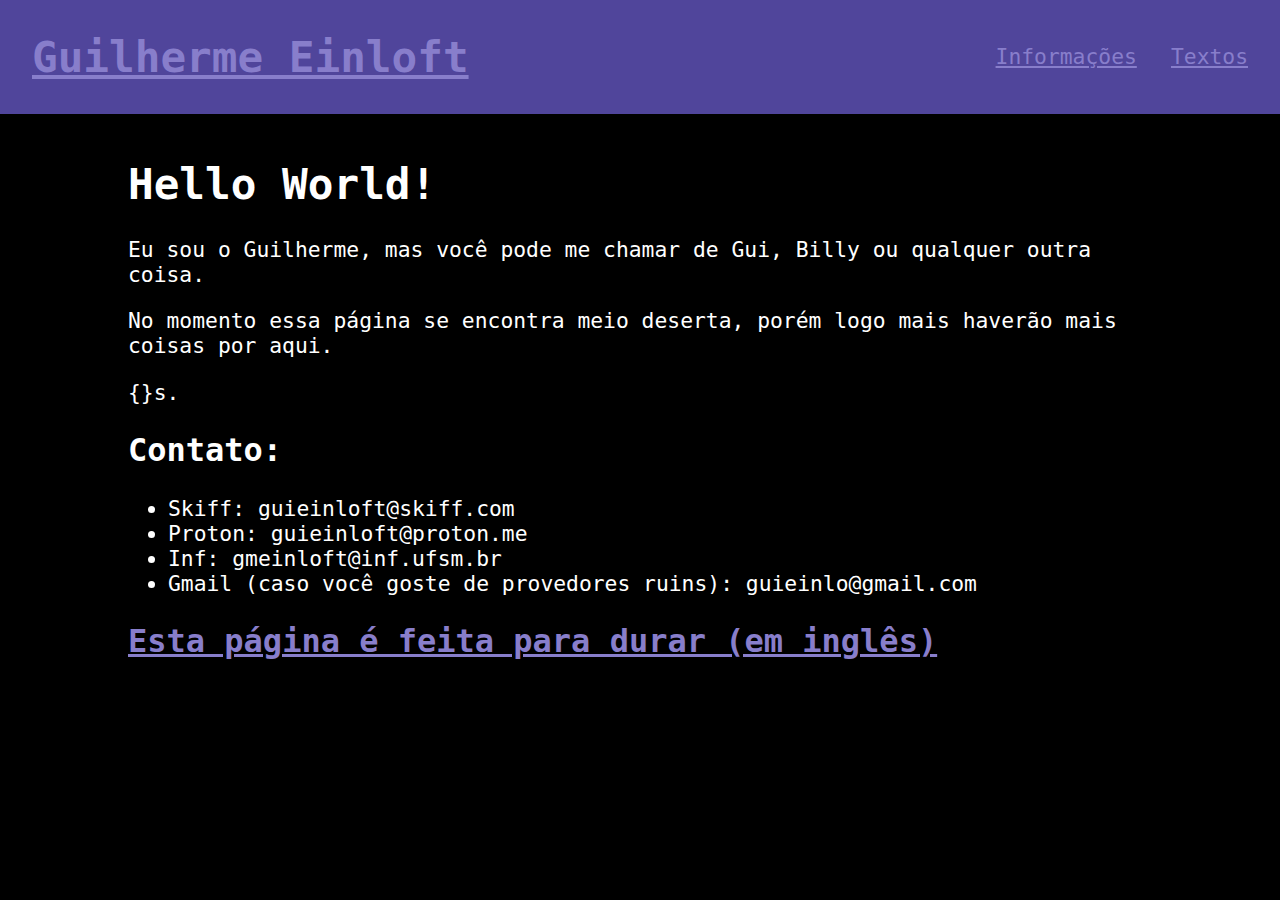
<file: public_html/index.html>
<!DOCTYPE html>
<head>
    <meta charset="UTF-8">
    <link rel="stylesheet" href="./main.css">
    <title>Menu Principal</title>
    <link rel="icon" type="image/png" href="./img/icon.png">
</head>
<body>
    <header>
        <h1 class="navtitle"><a href="./">Guilherme Einloft</a></h1>
        <ul class="navbar">
            <li class="navitem"><a href="./info/">Informações</a></li>
            <li class="navitem"><a href="./textos/">Textos</a></li>
        </ul>
    </header>
    <main>
        <h1>Hello World!</h1>
        <p>Eu sou o Guilherme, mas você pode me chamar de Gui, Billy ou qualquer outra coisa.</p>
        <p>No momento essa página se encontra meio deserta, porém logo mais haverão mais coisas por aqui.</p>
        <p>{}s.</p>

        <h2>Contato:</h2>
        <ul>
            <li>Skiff: guieinloft@skiff.com</li>
            <li>Proton: guieinloft@proton.me</li>
            <li>Inf: gmeinloft@inf.ufsm.br</li>
            <li>Gmail (caso você goste de provedores ruins): guieinlo@gmail.com</li>
        </ul>
        <h2><a href="https://jeffhuang.com/designed_to_last/">Esta página é feita para durar (em inglês)</a></h2>
    </main>
</body>
</file>
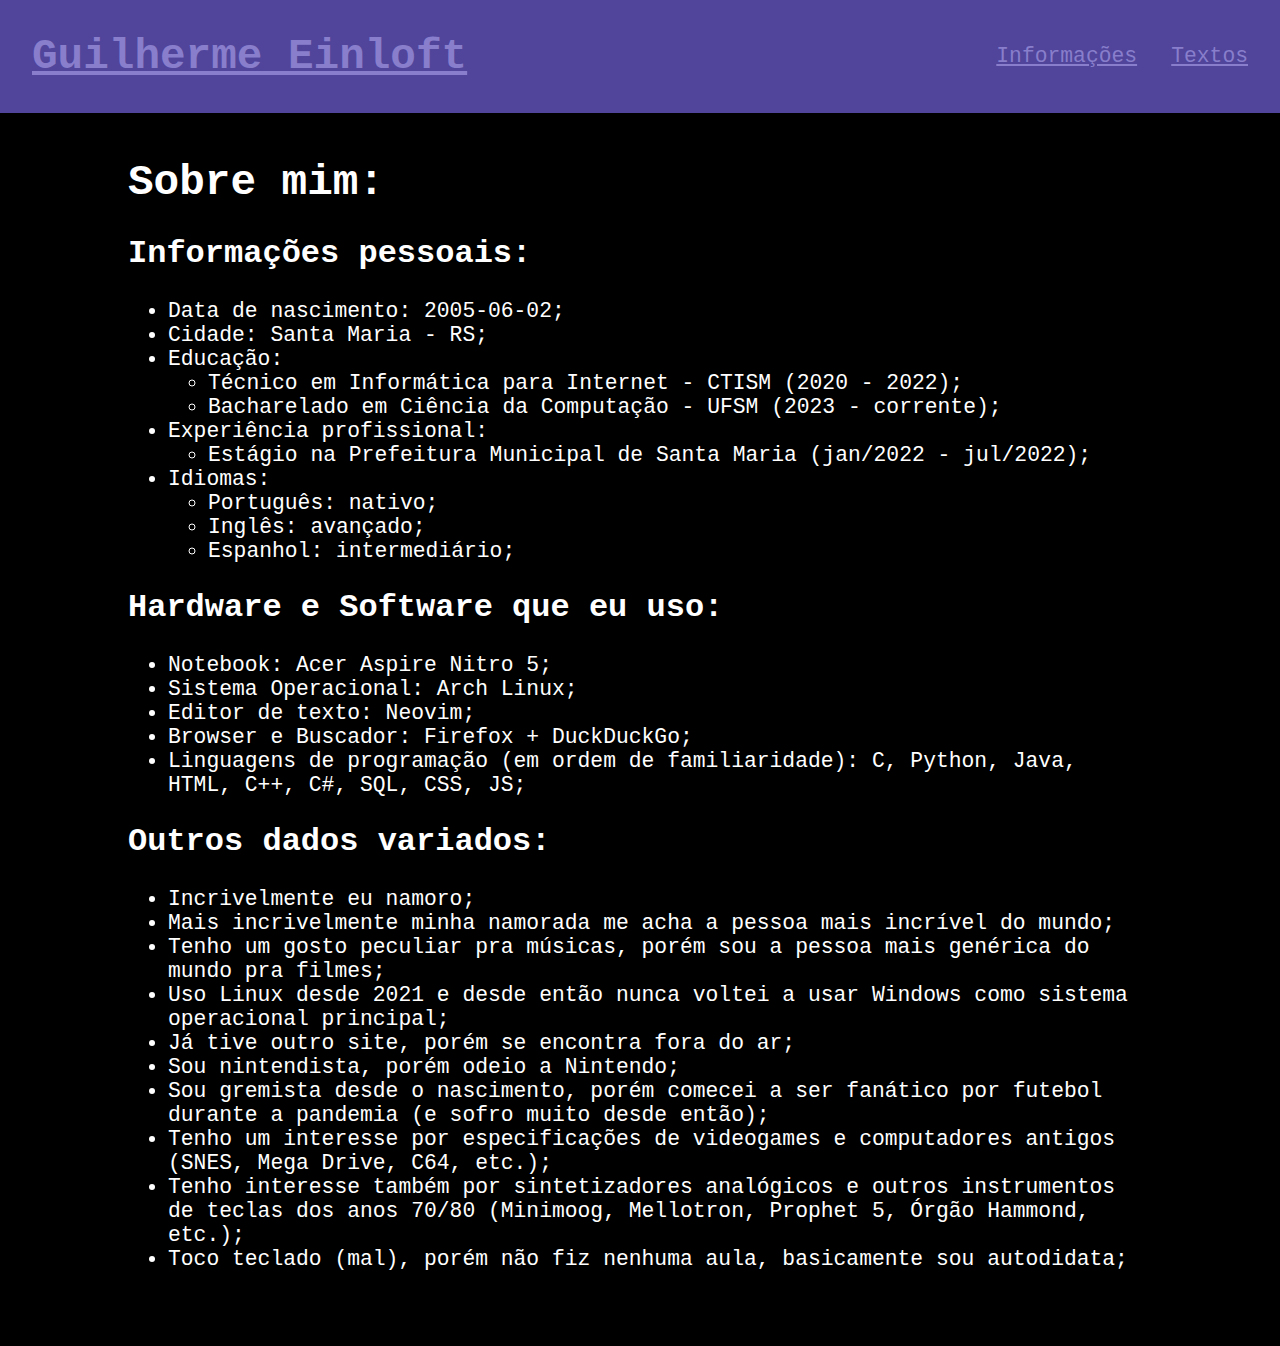
<file: public_html/info/index.html>
<!DOCTYPE html>
<head>
    <meta charset="UTF-8">
    <link rel="stylesheet" href="../main.css">
    <title>Informações</title>
    <link rel="icon" type="image/png" href="../img/icon.png">
</head>
<body>
    <header>
        <h1 class="navtitle"><a href="../">Guilherme Einloft</a></h1>
        <ul class="navbar">
            <li class="navitem"><a href="../info/">Informações</a></li>
            <li class="navitem"><a href="../textos/">Textos</a></li>
        </ul>
    </header>
    <main>
        <h1>Sobre mim:</h1>
        <h2>Informações pessoais:</h2>
        <ul>
            <li>Data de nascimento: 2005-06-02;</li>
            <li>Cidade: Santa Maria - RS;</li>
            <li>Educação:
                <ul>
                    <li>Técnico em Informática para Internet - CTISM (2020 - 2022);</li>
                    <li>Bacharelado em Ciência da Computação - UFSM (2023 - corrente);</li>
                </ul>
            </li>
            <li>Experiência profissional:
                <ul>
                    <li>Estágio na Prefeitura Municipal de Santa Maria (jan/2022 - jul/2022);</li>
                </ul>
            </li>
            <li>Idiomas:
                <ul>
                    <li>Português: nativo;</li>
                    <li>Inglês: avançado;</li>
                    <li>Espanhol: intermediário;</li>
                </ul>
        </ul>

        <h2>Hardware e Software que eu uso:</h2>
        <ul>
            <li>Notebook: Acer Aspire Nitro 5;</li>
            <li>Sistema Operacional: Arch Linux;</li>
            <li>Editor de texto: Neovim;</li>
            <li>Browser e Buscador: Firefox + DuckDuckGo;</li>
            <li>Linguagens de programação (em ordem de familiaridade): C, Python, Java, HTML, C++, C#, SQL, CSS, JS;</li>
        </ul>

        <h2>Outros dados variados:</h2>
        <ul>
            <li>Incrivelmente eu namoro;</li>
            <li>Mais incrivelmente minha namorada me acha a pessoa mais incrível do mundo;</li>
            <li>Tenho um gosto peculiar pra músicas, porém sou a pessoa mais genérica do mundo pra filmes;</li>
            <li>Uso Linux desde 2021 e desde então nunca voltei a usar Windows como sistema operacional principal;</li>
            <li>Já tive outro site, porém se encontra fora do ar;</li>
            <li>Sou nintendista, porém odeio a Nintendo;</li>
            <li>Sou gremista desde o nascimento, porém comecei a ser fanático por futebol durante a pandemia (e sofro muito desde então);</li>
            <li>Tenho um interesse por especificações de videogames e computadores antigos (SNES, Mega Drive, C64, etc.);</li>
            <li>Tenho interesse também por sintetizadores analógicos e outros instrumentos de teclas dos anos 70/80 (Minimoog, Mellotron, Prophet 5, Órgão Hammond, etc.);</li>
            <li>Toco teclado (mal), porém não fiz nenhuma aula, basicamente sou autodidata;</li>
        </ul>

    </main>
</body>
</file>
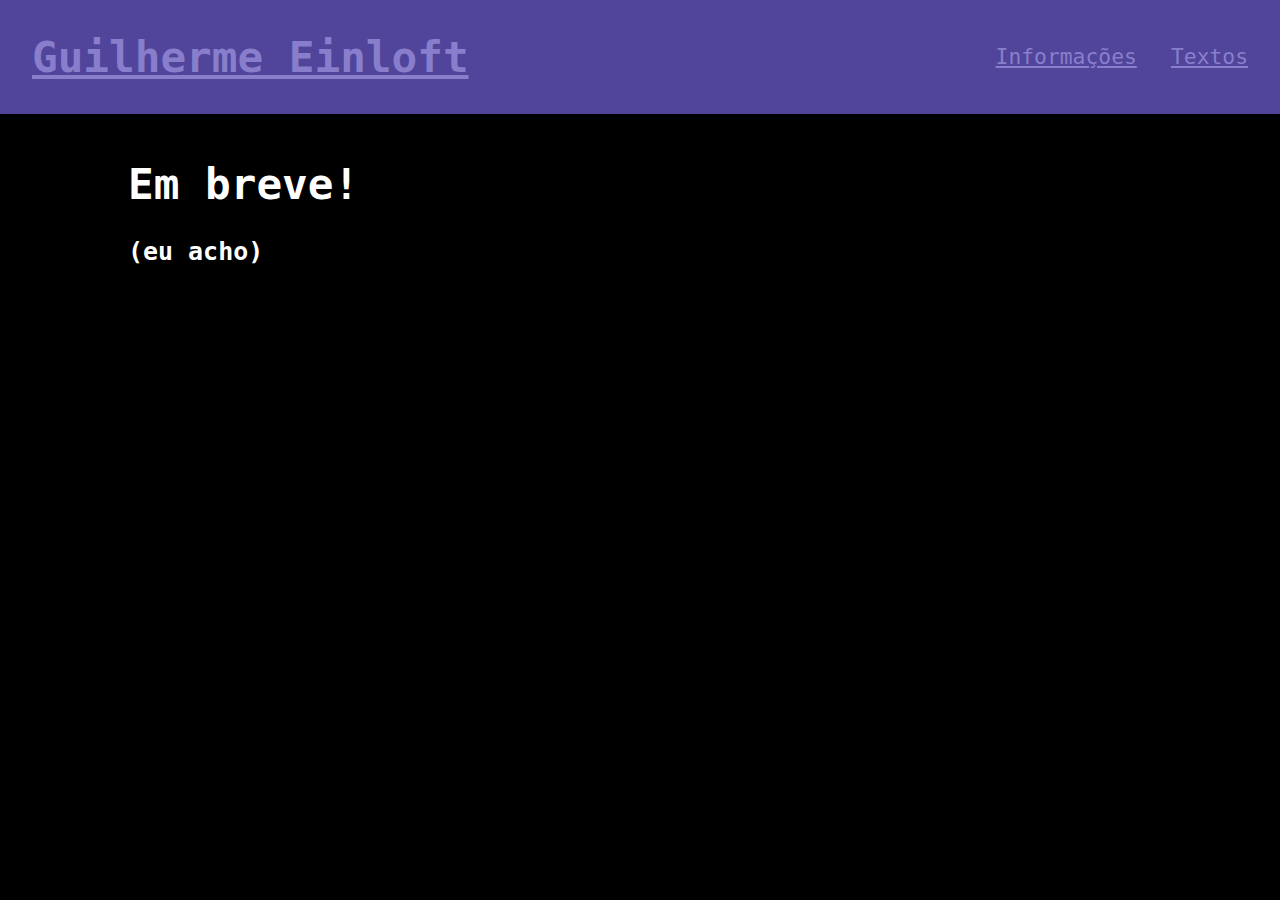
<file: public_html/textos/index.html>
<!DOCTYPE html>
<head>
    <meta charset="UTF-8">
    <link rel="stylesheet" href="../main.css">
    <title>Textos</title>
    <link rel="icon" type="image/png" href="../img/icon.png">
</head>
<body>
    <header>
        <h1 class="navtitle"><a href="../">Guilherme Einloft</a></h1>
        <ul class="navbar">
            <li class="navitem"><a href="../info/">Informações</a></li>
            <li class="navitem"><a href="../textos/">Textos</a></li>
        </ul>
    </header>
    <main>
        <h1>Em breve!</h1>
        <h3>(eu acho)</h3>
    </main>
</body>
</file>
<file: public_html/main.css>
body {
    margin: 0;
    font-family: monospace;
    font-size: 16pt;
    background-color: #000000;
    align-items: center;
}

header {
    background-color: #50459b;
    color: #887ecb;
    display: flex;
    flex-wrap: wrap;
    padding: 16pt;
    align-items: center;
    justify-content: space-between;
}

main {
    width: 80%;
    margin: auto;
    color: #ffffff;
    padding: 12pt;
}

a:link {
    color: #887ecb
}

a:visited {
    color: #887ecb
}

a:hover {
    color: #6abfc6
}

.navbar {
    margin: 0;
    padding: 0;
}

.navitem {
    display: inline;
    color: #887ecb;
    margin: 8pt;
}

.navtitle {
    color: #887ecb;
    margin: 8pt;
}
</file>
